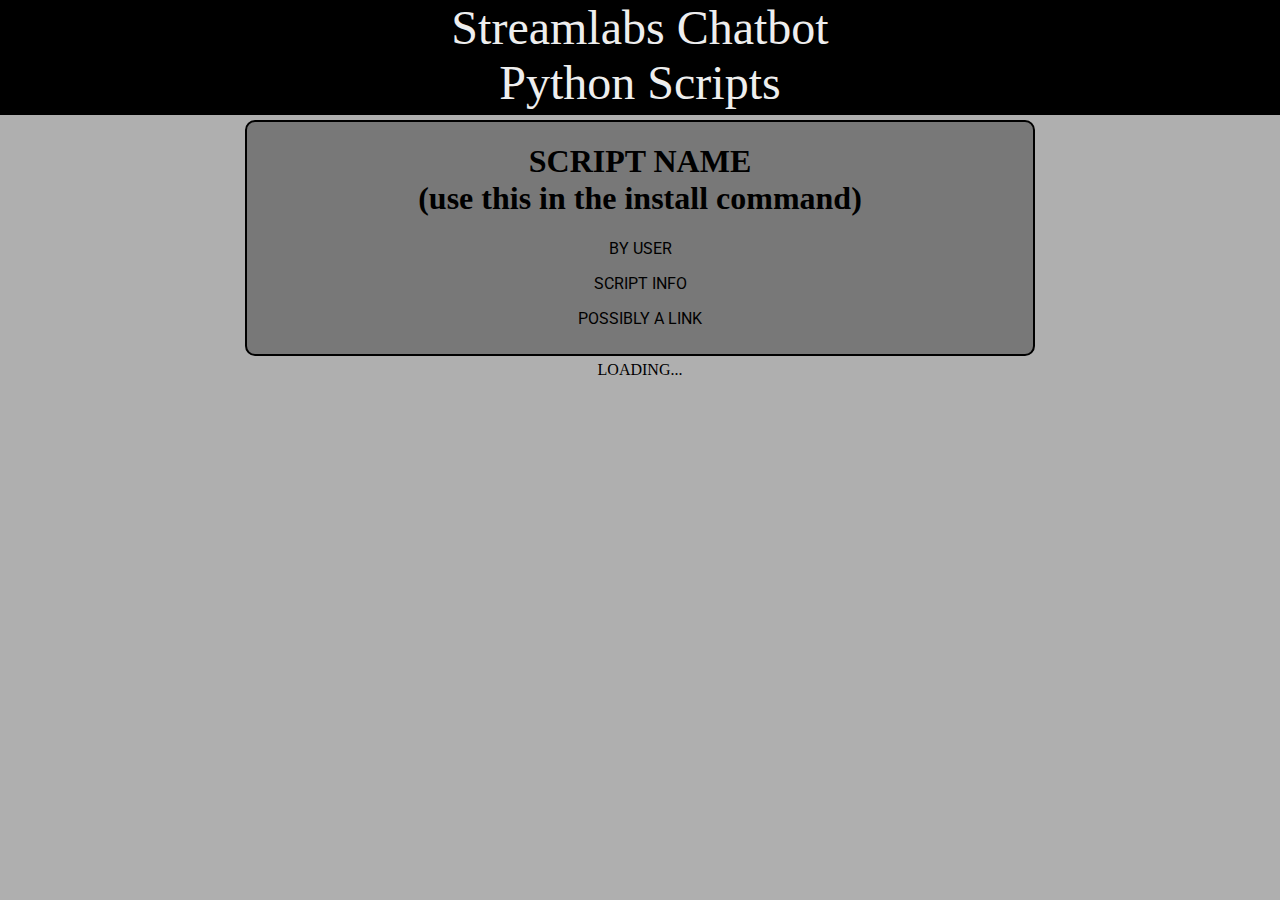
<file: Streamlabs_Scripts.html>
<!DOCTYPE html>
<html lang="en">
<head>
    <meta charset="UTF-8">
    <meta name="viewport" content="width=device-width, initial-scale=1.0">
    <meta http-equiv="X-UA-Compatible" content="ie=edge">
    <title>JSON</title>

    <link href="https://fonts.googleapis.com/css?family=Roboto:400,700" rel="stylesheet">

    <style>

        body {
            margin: 0;
            background: #00000050;
            font-family: 'Times New Roman', Times, serif;
        }

        p {
            font-family: 'Roboto', sans-serif;
        }

        #flow, #help {
            max-width: 800px;
            margin: 0 auto;
            text-align: center;
        }

        .content {
            background: #00000050;
            margin: 5px;
            border-radius: 10px;
            border: #000000 solid 2px;
            box-sizing: border-box;
            padding: 0 10px 10px 10px;
        }

        .content a {
            color: unset;
        }

        header {
            font-size: 3rem;
            background: #000000;
            color: #eeeeee;
            text-align: center;
            padding-bottom: 5px;
        }

    </style>

</head>
<body>
    <header>Streamlabs Chatbot<br>Python Scripts</header>
    <article id="help">
            <div class="content">
                <h1>SCRIPT NAME<br>(use this in the install command)</h1>
                <p>BY USER</p>
                <p>SCRIPT INFO</p>
                <p>POSSIBLY A LINK</p>
            </div>
    </article>
    <article id="flow">LOADING...</article>

<script>
    let element = document.getElementById("flow")

    let xml = new XMLHttpRequest()
    xml.onreadystatechange = function () {
        if (xml.readyState == 4) {
            if (xml.status == 200) {
                ChangeFlow()
            }

            if (xml.status == 404) {
                element.innerHTML = "FAILED TO LOAD DATA, TRY TO REFRESH"
            }
        }
    }
    xml.open('get', 'https://raw.githubusercontent.com/Yazaar/RandomProjectFiles/master/data.json', true)
    xml.send()

function ChangeFlow() {
    let ParsedData = JSON.parse(xml.responseText)
    element.innerHTML = ""
    for (key in ParsedData){
        if (ParsedData[key]["url"].includes("http")){
            element.innerHTML = element.innerHTML + '<div class="content">' + "<h1>" + key + "</h1>" + "<p>" + ParsedData[key]["creator"] + "</p>" + "<p>" + ParsedData[key]["info"] + "</p>" + '<a href="' + ParsedData[key]["url"] + '">Link</a>' + "</div>"
        } else {
            element.innerHTML = element.innerHTML + '<div class="content">' + "<h1>" + key + "</h1>" + "<p>" + ParsedData[key]["creator"] + "</p>" + "<p>" + ParsedData[key]["info"] + "</p>" + "</div>"
        }
    }
}

</script>
</body>
</html>
</file>
